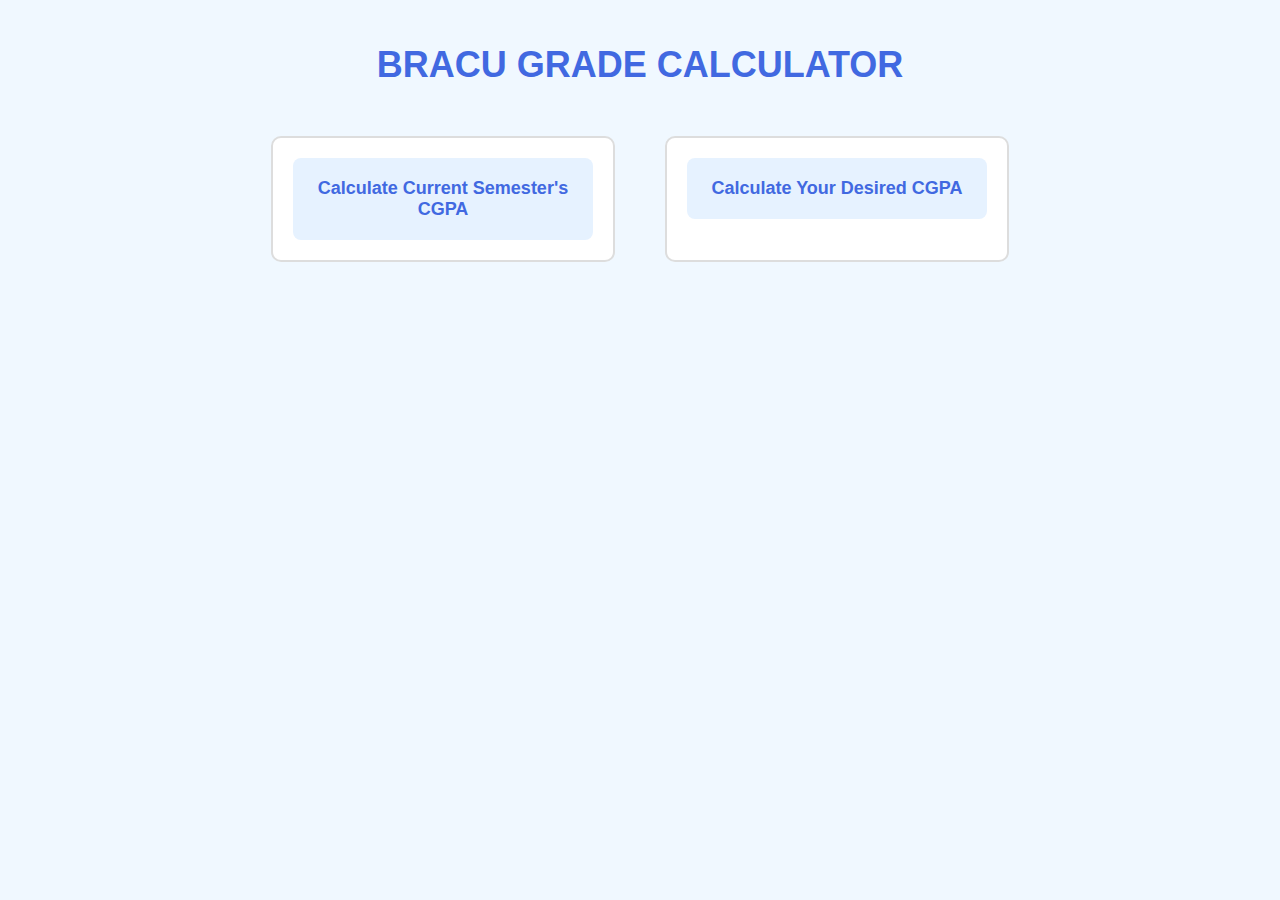
<file: index.html>
<!DOCTYPE html>
<html lang="en">
<head>
    <meta charset="UTF-8">
    <meta name="viewport" content="width=device-width, initial-scale=1.0">
    <title>BRACU Grade Calculator</title>
    <link rel="stylesheet" href="style.css">
</head>
<body>

    <!-- Title Section -->
    <h1 id="title">BRACU GRADE CALCULATOR</h1>

    <!-- Options for user to choose -->
    <div class="option-container">
        <div class="option-box">
            <a href="current-cgpa.html" class="option-link">Calculate Current Semester's CGPA</a>
        </div>
        <div class="option-box">
            <a href="desired-cgpa.html" class="option-link">Calculate Your Desired CGPA</a>
        </div>
    </div>

</body>
</html>
</file>
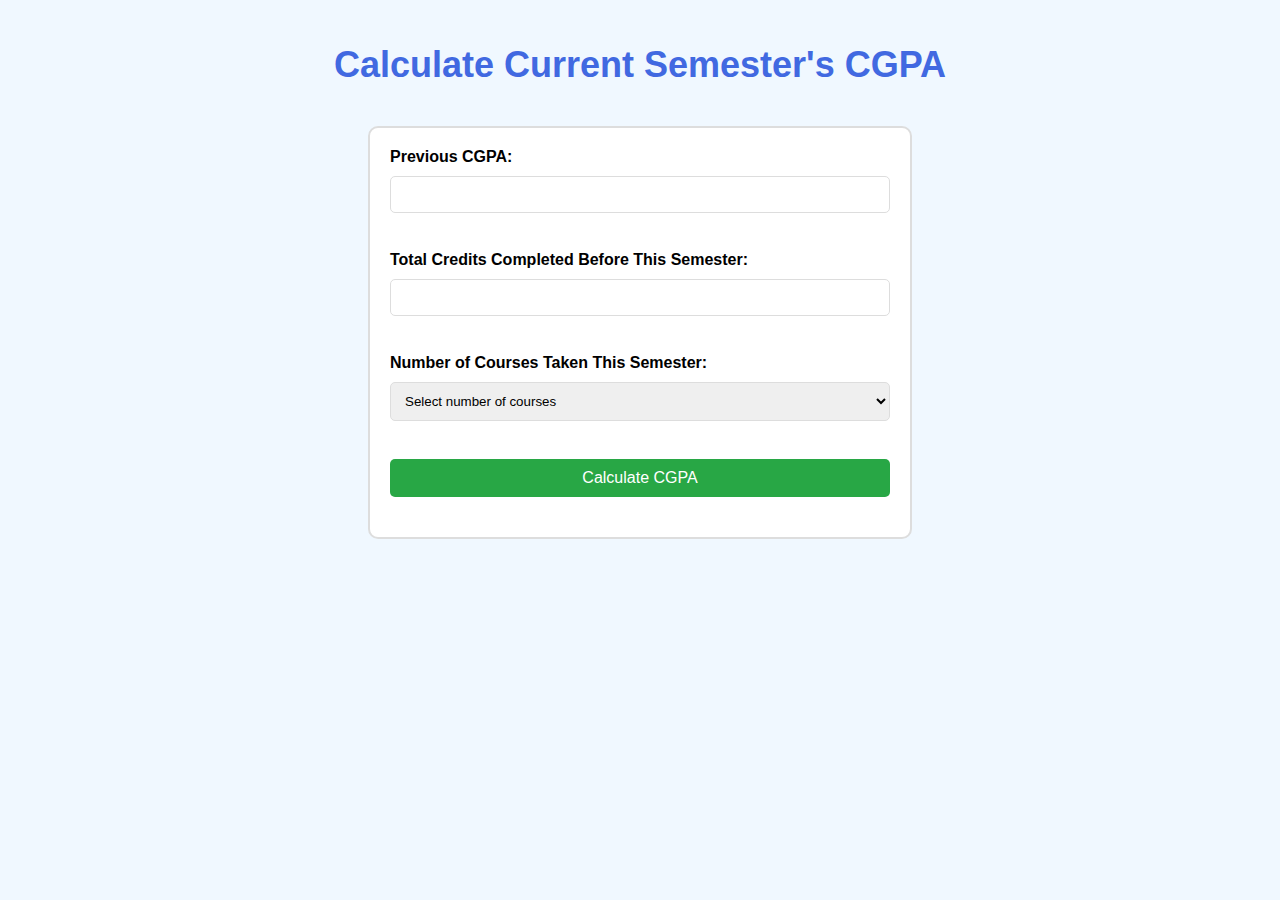
<file: current-cgpa.html>
<!DOCTYPE html>
<html lang="en">
<head>
    <meta charset="UTF-8">
    <meta name="viewport" content="width=device-width, initial-scale=1.0">
    <title>Current Semester CGPA Calculation</title>
    <link rel="stylesheet" href="style.css">
</head>
<body>

    <!-- Title Section -->
    <h1>Calculate Current Semester's CGPA</h1>

    <!-- Form for calculating current semester CGPA -->
    <div class="calculator">

        <!-- Previous CGPA Input -->
        <label for="previousCGPA">Previous CGPA:</label>
        <input type="number" id="previousCGPA" step="0.01" min="0" max="4" oninput="validateCGPA()">
        <p id="cgpaError" class="error-message" style="color:red; display:none;">Provide a valid CGPA (0.00 - 4.00)</p><br><br>

        <!-- Total Credits Completed Input -->
        <label for="previousCredits">Total Credits Completed Before This Semester:</label>
        <input type="number" id="previousCredits" min="0" step="1" oninput="validateCredits()">
        <p id="creditsError" class="error-message" style="color:red; display:none;">Please provide a valid number of credits (divisible by 3)</p><br><br>

        <!-- Number of Courses Option -->
        <label for="numCourses">Number of Courses Taken This Semester:</label>
        <select id="numCourses" onchange="generateGradeInputs()">
            <option value="" disabled selected>Select number of courses</option>
            <option value="3">3</option>
            <option value="4">4</option>
            <option value="5">5</option>
        </select><br><br>

        <!-- Dynamic Grade Inputs -->
        <div id="gradeInputs"></div>

        <!-- Calculate Button -->
        <button onclick="calculateCurrentCGPA()">Calculate CGPA</button>
        <p id="currentCGPAResult"></p>

    </div>

    <script src="script.js"></script>
</body>
</html>
</file>
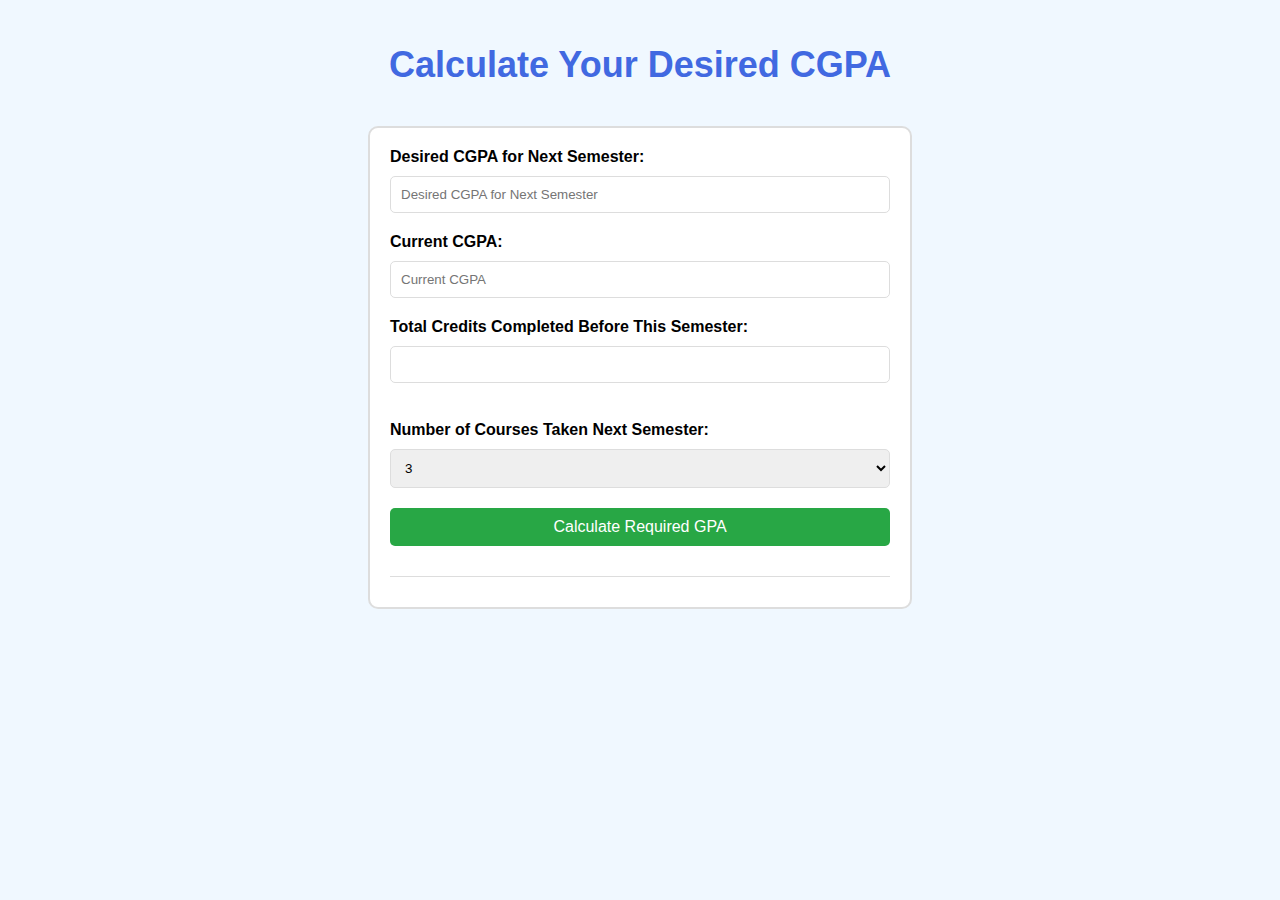
<file: desired-cgpa.html>
<!DOCTYPE html>
<html lang="en">
<head>
    <meta charset="UTF-8">
    <meta name="viewport" content="width=device-width, initial-scale=1.0">
    <title>Calculate Your Desired CGPA</title>
    <link rel="stylesheet" href="style.css">
</head>
<body>
    <h1>Calculate Your Desired CGPA</h1>

    <div class="calculator">
        <label for="desiredCGPA">Desired CGPA for Next Semester:</label>
        <input type="text" id="desiredCGPA" placeholder="Desired CGPA for Next Semester">

        <label for="currentCGPA">Current CGPA:</label>
        <input type="text" id="currentCGPA" placeholder="Current CGPA">
        <label for="previousCredits">Total Credits Completed Before This Semester:</label>
        <input type="number" id="previousCredits" min="0" step="1" oninput="validateCredits()">
        <p id="creditsError" class="error-message" style="color:red; display:none;">Please provide a valid number of credits (divisible by 3)</p><br><br>

        <label for="nextCourses">Number of Courses Taken Next Semester:</label>
        <select id="nextCourses">
            <option value="3">3</option>
            <option value="4">4</option>
            <option value="5">5</option>
        </select>

        <button onclick="calculateDesiredCGPA()">Calculate Required GPA</button>

        <div id="desiredCGPAResult"></div>
        <div id="gradeCombinations"></div>
    </div>

    <script src="script.js"></script>
</body>
</html>
</file>
<file: style.css>
/* General Styling */
body {
    font-family: Arial, sans-serif;
    background-color: #f0f8ff;
    margin: 0;
    padding: 20px;
    text-align: center;
}

/* Title Styling */
#title {
    font-size: 36px;
    color: royalblue; /* Royal Blue color for the title */
    font-weight: bold;
    margin-bottom: 40px;
}

/* Option Boxes Container */
.option-container {
    display: flex;
    justify-content: center;
    gap: 50px;
    margin-top: 50px;
}

/* Styling for Each Option Box */
.option-box {
    background-color: white;
    border: 2px solid #ddd;
    border-radius: 10px;
    padding: 20px;
    width: 300px;
    transition: 0.3s ease;
}

.option-box:hover {
    border-color: royalblue;
    box-shadow: 0 4px 8px rgba(0, 0, 0, 0.1);
}

/* Option Links Styling */
.option-link {
    text-decoration: none;
    font-size: 18px;
    color: royalblue;
    font-weight: bold;
    display: block;
    padding: 20px;
    background-color: #e6f2ff;
    border-radius: 8px;
}

.option-link:hover {
    background-color: #cce0ff;
}

/* Styling for Calculator Pages */
.calculator {
    background-color: white;
    border: 2px solid #ddd;
    padding: 20px;
    border-radius: 10px;
    max-width: 500px;
    margin: auto;
    text-align: left;
}

/* Title Styling for Calculator Pages */
h1 {
    color: royalblue;
    font-size: 36px;
    font-weight: bold;
    margin-bottom: 40px;
}

/* Input and Label Styling */
label {
    font-weight: bold;
    display: block;
    margin-bottom: 10px;
}

input[type="text"],
input[type="number"],
select {
    width: 100%; /* Ensure all input fields have the same width */
    padding: 10px;
    margin-bottom: 20px;
    border: 1px solid #ddd;
    border-radius: 5px;
    box-sizing: border-box; /* Make sure padding doesn't affect width */
}

/* Button Styling */
button {
    background-color: #28a745; /* Green background */
    color: white;
    padding: 10px 20px;
    border: none;
    border-radius: 5px;
    cursor: pointer;
    font-size: 16px;
    width: 100%; /* Button will also have full width to match input fields */
}

button:hover {
    background-color: #218838; /* Darker green on hover */
}

/* Error Message Styling */
.error-message {
    font-size: 14px;
    color: red;
}

/* Result Display Styling */
p {
    font-weight: bold;
    font-size: 18px;
    color: #333;
}

#currentCGPAResult, #desiredCGPAResult {
    margin-top: 20px;
}

/* Grade Combinations Section */
#gradeCombinations {
    margin-top: 30px;
    padding-top: 10px;
    border-top: 1px solid #ddd;
}

#gradeCombinations h3 {
    color: royalblue;
    font-size: 24px;
    margin-bottom: 20px;
}

#gradeCombinations p {
    font-size: 16px;
    color: #555;
}
</file>
